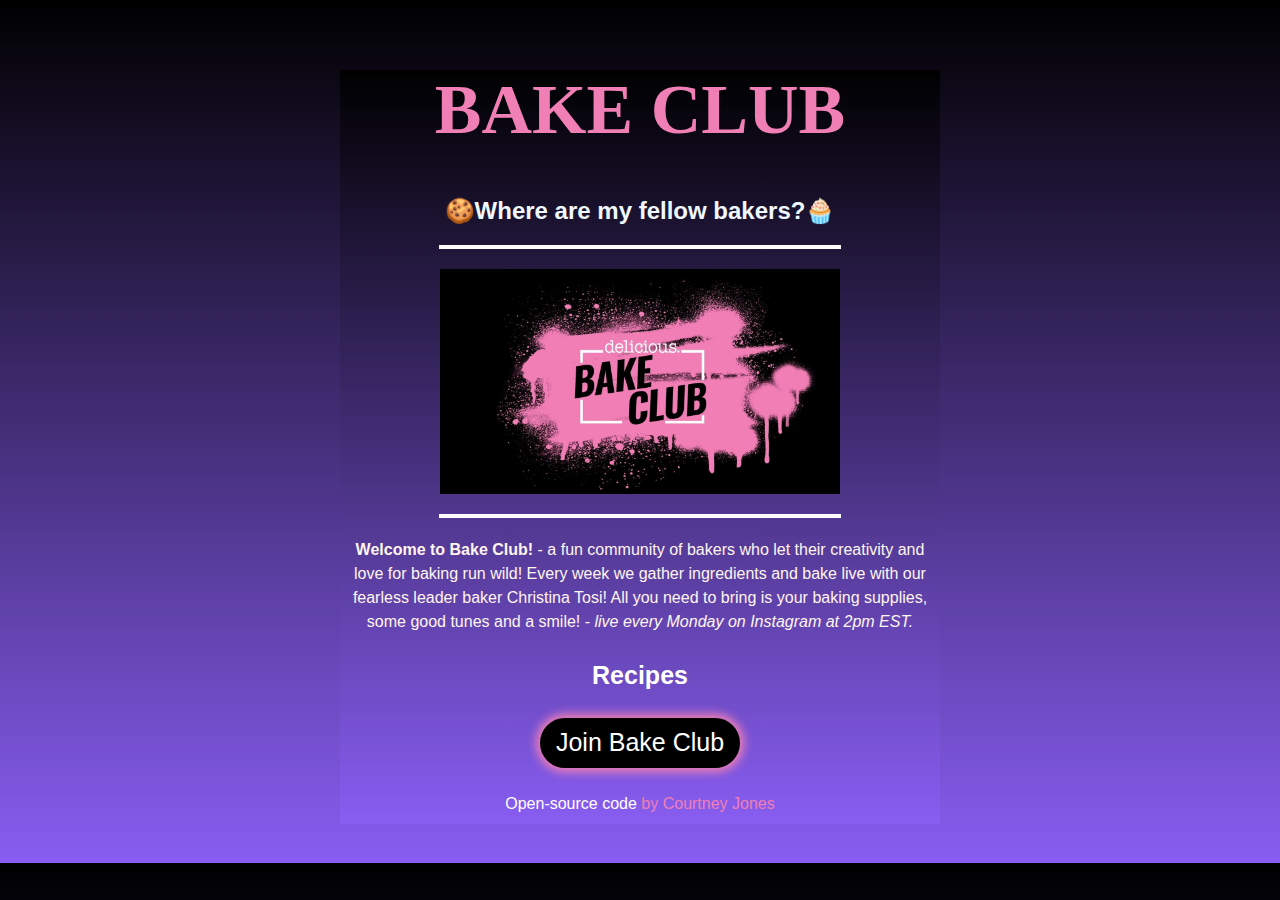
<file: index.html>
<!DOCTYPE html>
<html lang="en">
  <head>
    <meta charset="UTF-8" />
    <meta name="viewport" content="width=device-width, initial-scale=1.0" />
    <link rel="stylesheet" href="src/style.css" />
    <title>Bake Club</title>
  </head>
  <body>
    <div class="container">
      <div class="baking">
        <h1>BAKE CLUB</h1>

        <h2>🍪Where are my fellow bakers?🧁</h2>
        <hr />
        <img src="/images/bakeclub.jpg" title="Bake Club" alt="Bake Club" />
        <hr />
        <p>
          <strong> Welcome to Bake Club! </strong> - a fun community of bakers
          who let their creativity and love for baking run wild! Every week we
          gather ingredients and bake live with our fearless leader baker
          Christina Tosi! All you need to bring is your baking supplies, some
          good tunes and a smile! -
          <em>live every Monday on Instagram at 2pm EST.</em>
        </p>
        <span>
          <a
            href="https://www.christinatosi.com/recipes"
            target="_blank"
            class="recipes"
            title="Bake Club"
            alt="Bake Club"
          >
            Recipes
          </a>
        </span>
        <br />
        <button class="join-button" title="Join Bake Club" alt="Join Bake Club">
          Join Bake Club
        </button>

        <p class="footer">
          <a href="https://github.com/dreamer757/Bake-Club" target="blank"
            >Open-source code</a
          >
          by Courtney Jones
        </p>
      </div>
    </div>

    <script src="/src/index.js"></script>
  </body>
</html>
</file>
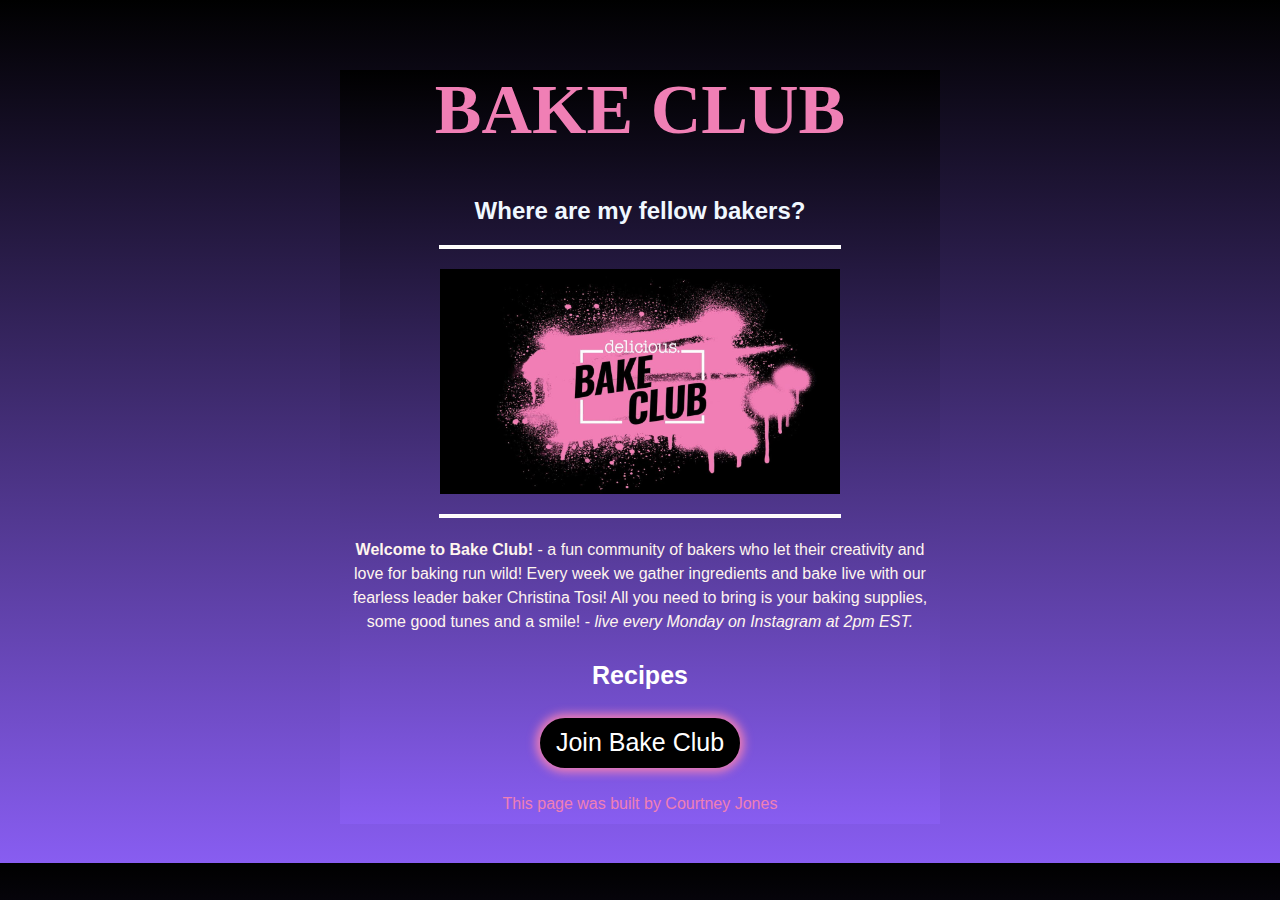
<file: BakeClubRevised.html>
<!DOCTYPE html>
<html lang="en">
  <head>
    <meta charset="UTF-8" />
    <meta name="viewport" content="width=device-width, initial-scale=1.0" />
    <link rel="stylesheet" href="src/style.css" />
    <title>Bake Club</title>
  </head>
  <body>
    <div class="container">
      <div class="baking">
        <h1>BAKE CLUB</h1>

        <h2>Where are my fellow bakers?</h2>
        <hr />
        <img src="/images/bakeclub.jpg" alt="Bake Club" />
        <hr />
        <p>
          <strong> Welcome to Bake Club! </strong> - a fun community of bakers
          who let their creativity and love for baking run wild! Every week we
          gather ingredients and bake live with our fearless leader baker
          Christina Tosi! All you need to bring is your baking supplies, some
          good tunes and a smile! -
          <em>live every Monday on Instagram at 2pm EST.</em>
        </p>
        <span>
          <a
            href="https://www.christinatosi.com/recipes"
            target="_blank"
            class="recipes"
          >
            Recipes
          </a>
        </span>
        <br />
        <button class="join-button">Join Bake Club</button>

        <p class="footer">This page was built by Courtney Jones</p>
      </div>
    </div>

    <script src="/src/index.js"></script>
  </body>
</html>
</file>
<file: src/style.css>
body {
  background-image: linear-gradient(to bottom, black, #885df1);
}
h1 {
  text-align: center;
  font-size: 70px;
  color: #f07fb5;
}

h2 {
  text-align: center;
  font-family: Arial, Helvetica, sans-serif;
  color: aliceblue;
}

img {
  display: block;
  margin: 0 auto;
  max-width: 400px;
}

p {
  text-align: center;
  color: seashell;
  line-height: 1.5;
  font-family: Arial, Helvetica, sans-serif;
}
hr {
  border: 1px solid #ffffff;
  height: 2px;
  color: #ffffff;
  background-color: snow;
  max-width: 400px;
  margin: 20px auto;
}

button {
  text-align: center;
  display: block;
  border: 10px solid black;
  border-radius: 30px;
  box-shadow: 0px 0px 10px 4px #f07fb5;
  background-color: black;
  color: white;
  margin: 0 auto;
  padding: 0;
  width: 200px;
  height: 50px;
  font-size: 25px;
  transition: all 200ms ease-in-out;
  font-family: Arial, Helvetica, sans-serif;
}
button.hover {
  opacity: 0.9;
  cursor: pointer;
  box-shadow: 3px 3px 3px #f07fb5;
}

.container {
  max-width: 600px;
  margin: 0 auto;
  padding: 15px 60px;
}

.baking {
  background-image: linear-gradient(to bottom, black, #885df1);
}

.recipes {
  text-align: center;
  display: block;
  color: white;
  text-decoration: none;
  margin: 0 auto;
  padding: 0;
  width: 100px;
  height: 50px;
  font-size: 25px;
  font-weight: bolder;
  line-height: 2;
  font-family: Arial, Helvetica, sans-serif;
}

.recipes:hover {
  text-decoration: underline;
}

.footer {
  text-align: center;
  line-height: 2.5;
  font-size: 16px;
  color: #f07fb5;
}
a {
  text-decoration: none;
  color: white;
}
a:hover {
  color: #f07fb5;
  text-decoration: underline;
}
</file>
